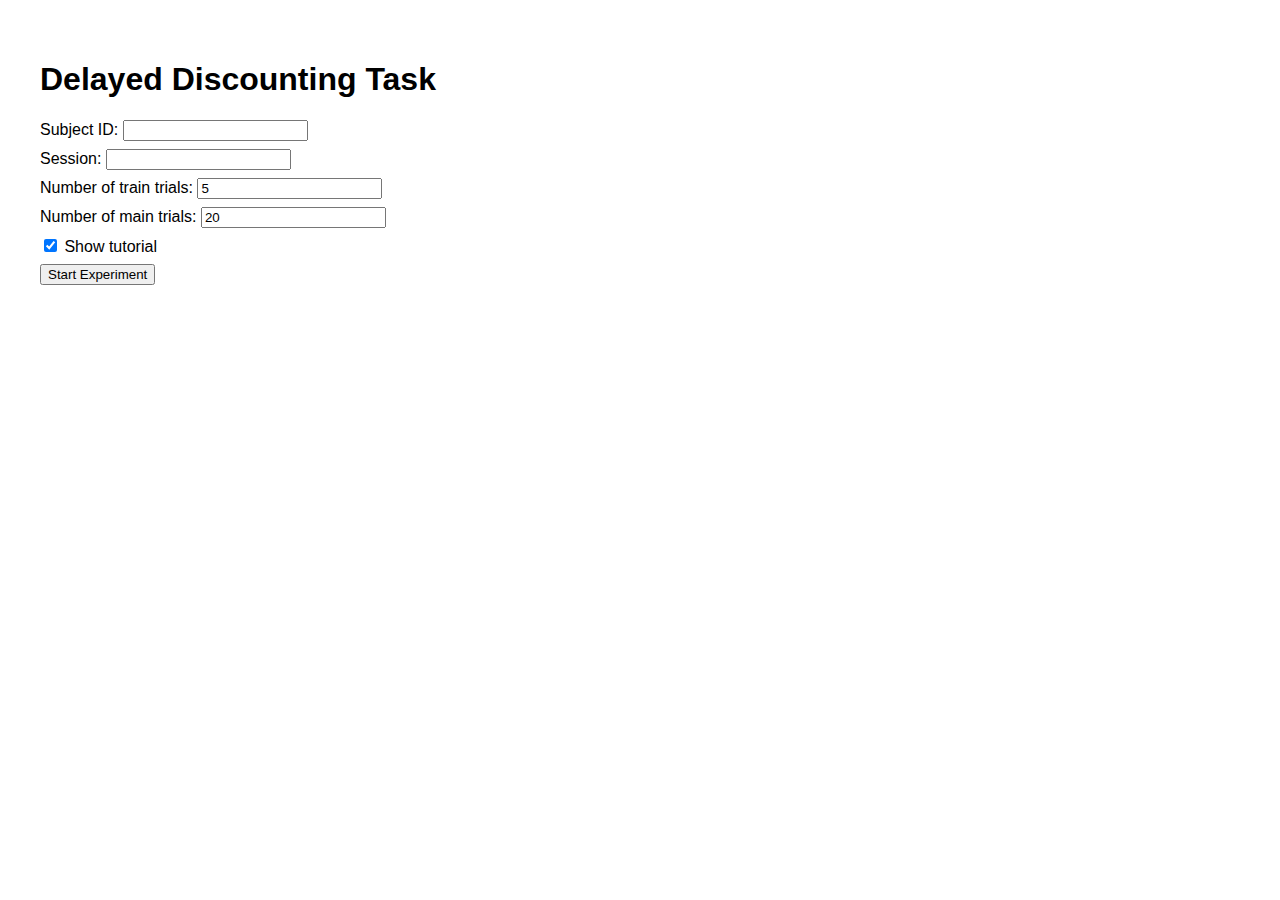
<file: templates/index.html>
<!doctype html>
<html lang="en">
<head>
    <meta charset="utf-8">
    <title>DDT Experiment Setup</title>
    <style>
        body { font-family: sans-serif; padding: 2em; }
        label { display: block; margin-bottom: 0.5em; }
    </style>
</head>
<body>
    <h1>Delayed Discounting Task</h1>
    <form action="{{ url_for('start') }}" method="post">
        <label>Subject ID:
            <input type="number" name="subject_id" required>
        </label>
        <label>Session:
            <input type="number" name="session" required>
        </label>
        <label>Number of train trials:
            <input type="number" name="num_train_trials" value="5" required>
        </label>
        <label>Number of main trials:
            <input type="number" name="num_main_trials" value="20" required>
        </label>
        <label>
            <input type="checkbox" name="show_tutorial" checked>
            Show tutorial
        </label>
        <button type="submit">Start Experiment</button>
    </form>
</body>
</html>
</file>
